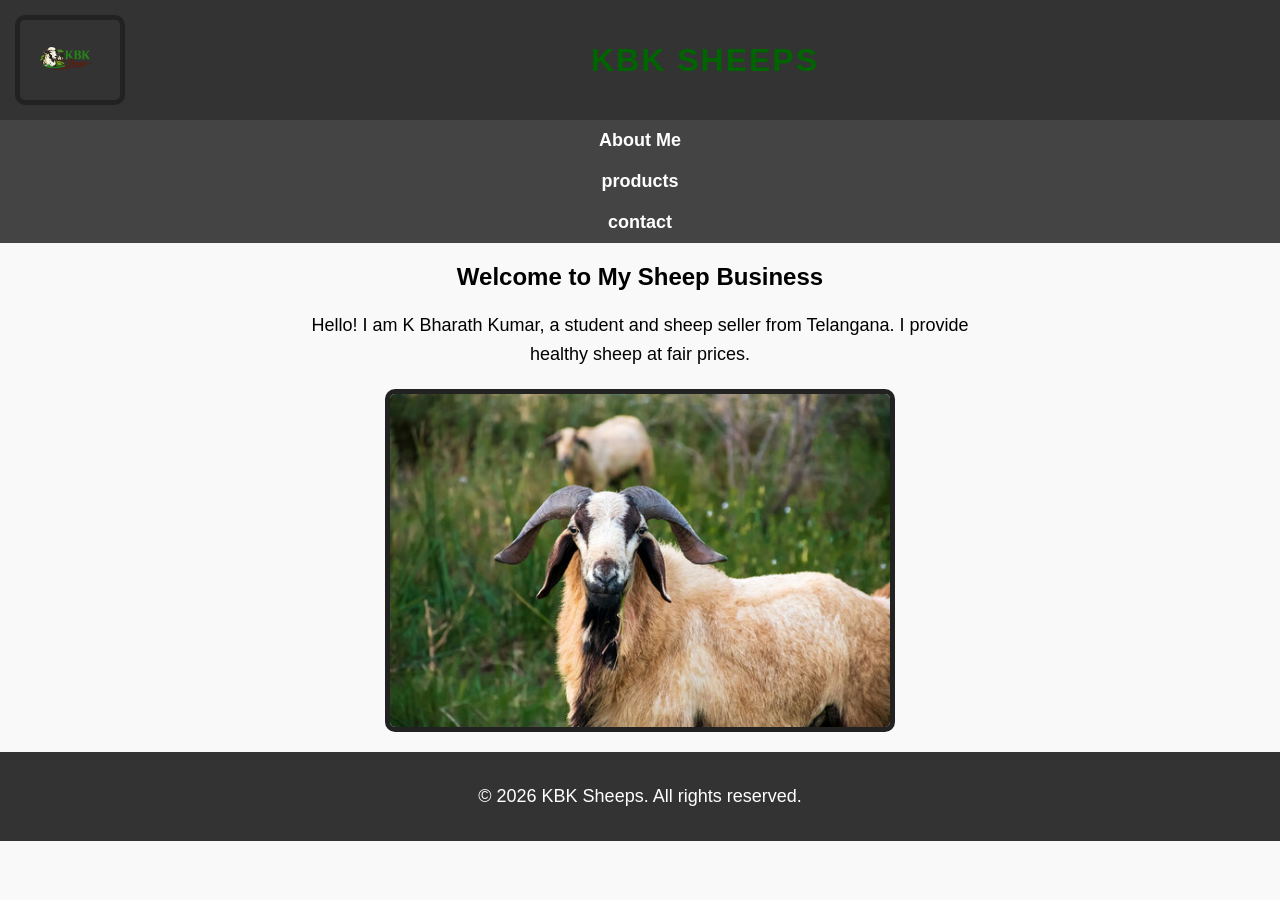
<file: index.html>
<!DOCTYPE html>
<html>
<head>
  <title>KBK SHEEPS - K Bharath Kumar</title>
  <link rel="stylesheet" href="style.css">
</head>
<body>
  <header>
    <img src="logo.png" alt="KBK Sheeps Logo" width="100">
    <h1>KBK SHEEPS</h1>
  </header>

  <nav>
    <a href="about.html">About Me</a>
  </nav>
 <nav>
    <a href="products.html">products</a>
  </nav> 
<nav>
    <a href="contact.html">contact</a>
  </nav>
  <h2>Welcome to My Sheep Business</h2>
  <p>Hello! I am K Bharath Kumar, a student and sheep seller from Telangana. I provide healthy sheep at fair prices.</p>

  <img src="sheep.jpg" alt="Sheep Image" width="500">

  <footer>
    <p>&copy; 2026 KBK Sheeps. All rights reserved.</p>
  </footer>
</body>
</html>
</file>
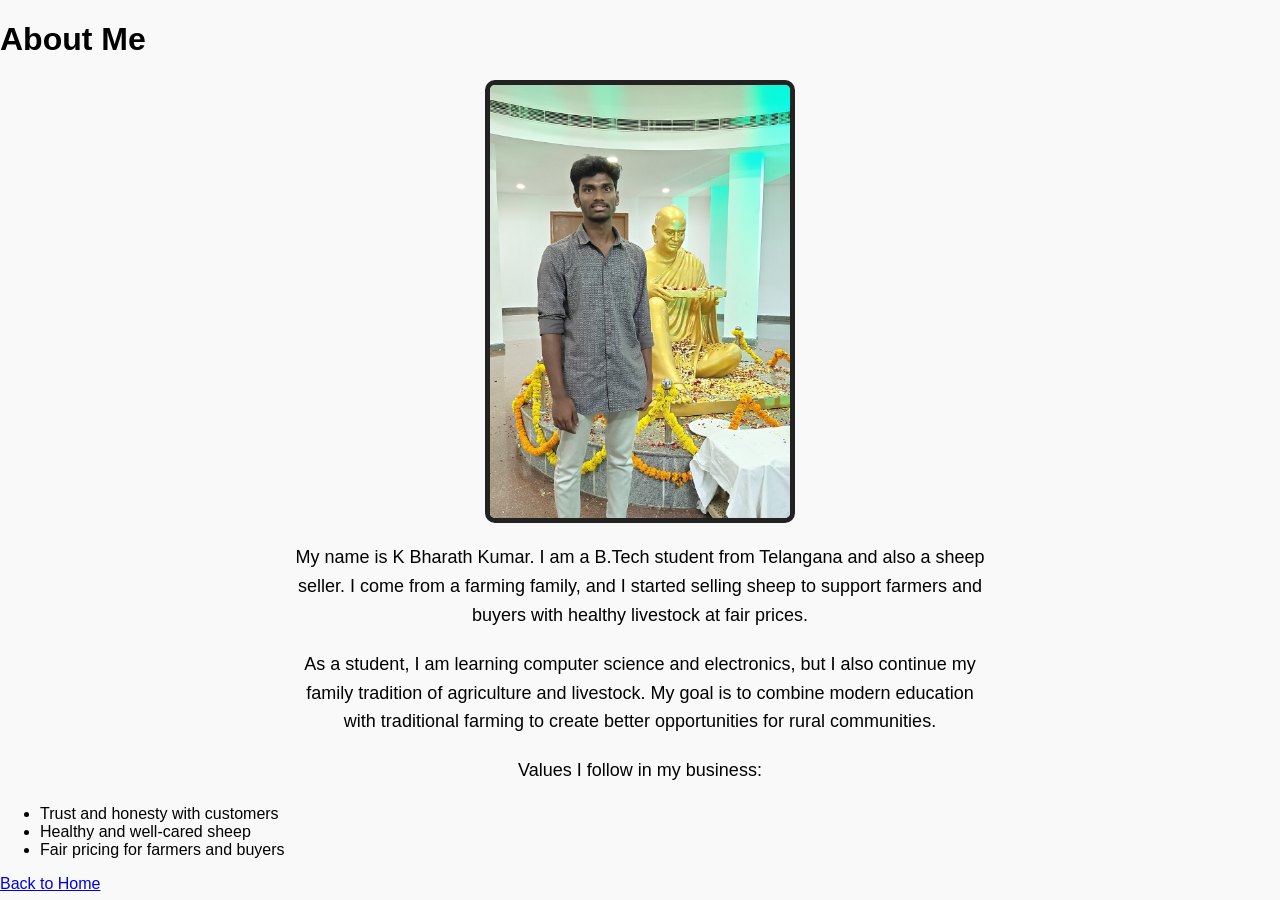
<file: about.html>
<!DOCTYPE html>
<html>
<head>

  <link rel="stylesheet" href="style.css">
</head>
<body>
  <h1>About Me</h1>
<img src="bharath.jpeg" alt="K Bharath Kumar" width="300">
  <p>My name is K Bharath Kumar. I am a B.Tech student from Telangana and also a sheep seller. 
     I come from a farming family, and I started selling sheep to support farmers and buyers 
     with healthy livestock at fair prices.</p>

  <p>As a student, I am learning computer science and electronics, but I also continue my 
     family tradition of agriculture and livestock. My goal is to combine modern education 
     with traditional farming to create better opportunities for rural communities.</p>

  <p>Values I follow in my business:</p>
  <ul>
    <li>Trust and honesty with customers</li>
    <li>Healthy and well-cared sheep</li>
    <li>Fair pricing for farmers and buyers</li>
  </ul>

  <a href="index.html">Back to Home</a>
</body>
</html>
</file>
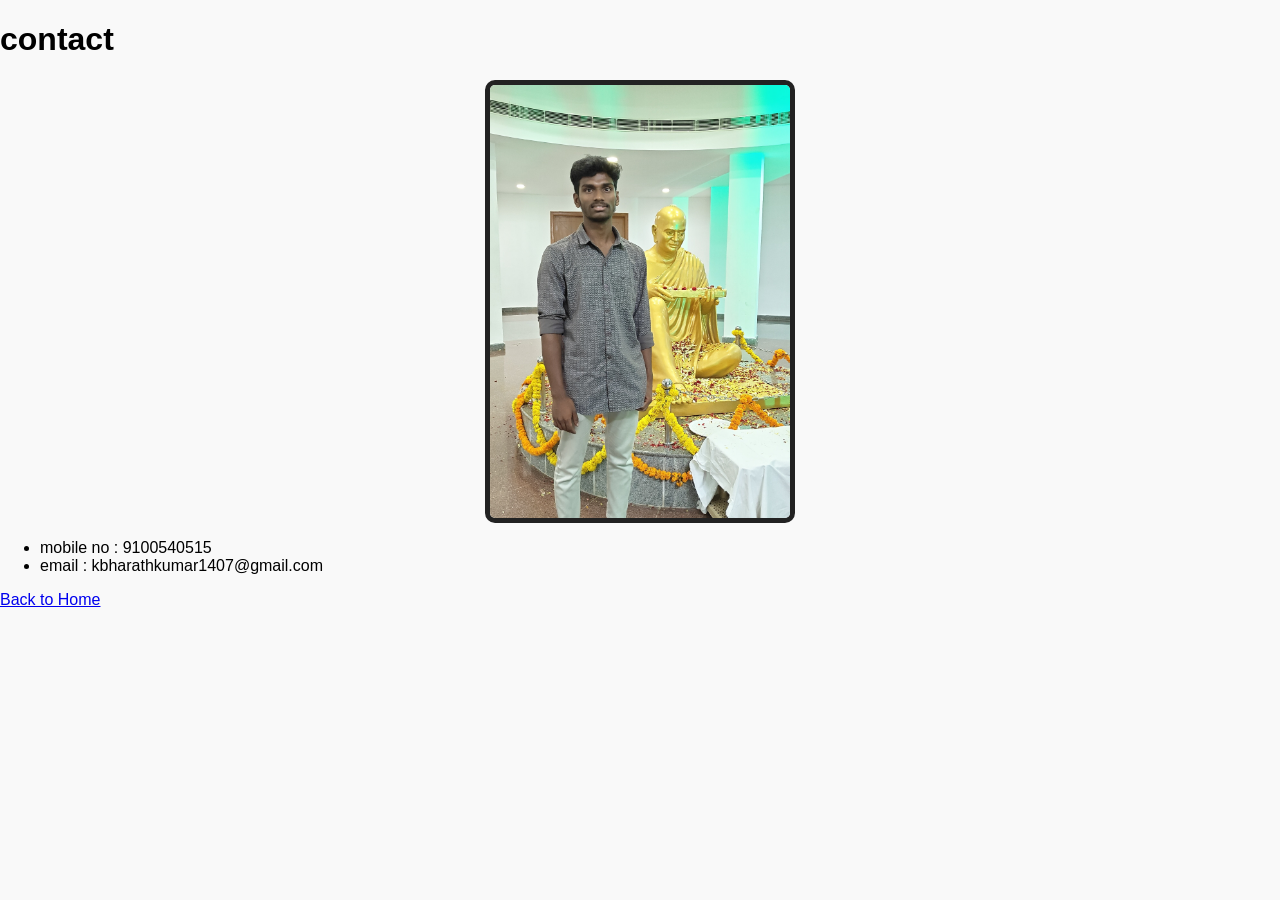
<file: contact.html>
<!DOCTYPE html>
<html>
<head>

  <link rel="stylesheet" href="style.css">
</head>
<body>
  <h1>contact</h1>
<img src="bharath.jpeg" alt="K Bharath Kumar" width="300">
 
  <ul>
    <li>mobile no : 9100540515</li>
    <li>email : kbharathkumar1407@gmail.com</li>
  </ul>

  <a href="index.html">Back to Home</a>
</body>
</html>
</file>
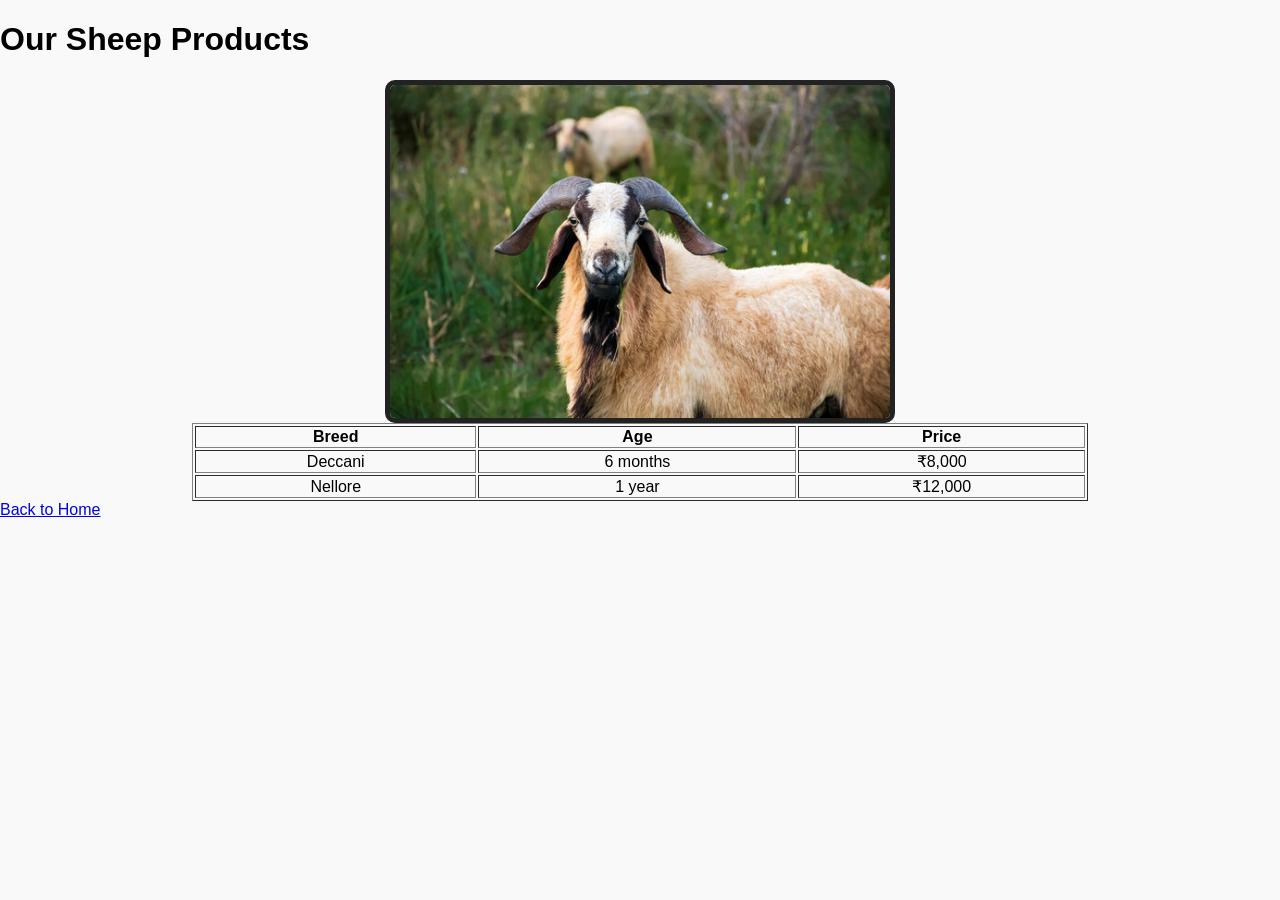
<file: products.html>
<!DOCTYPE html>
<html>
<head>
  <title>Products - KBK Sheeps</title>
  <link rel="stylesheet" href="style.css">
</head>
<body>
  <h1>Our Sheep Products</h1>
  <img src="sheep.jpg" alt="Sheep Image" width="500">
  <table border="1" style="margin:auto; width:70%; text-align:center;">
    <tr>
      <th>Breed</th>
      <th>Age</th>
      <th>Price</th>
    </tr>
    <tr>
      <td>Deccani</td>
      <td>6 months</td>
      <td>₹8,000</td>
    </tr>
    <tr>
      <td>Nellore</td>
      <td>1 year</td>
      <td>₹12,000</td>
    </tr>
  </table>
  <a href="index.html">Back to Home</a>
</body>
</html>
</file>
<file: style.css>
/* Reset default margins and fonts */
body {
  margin: 0;
  font-family: Arial, sans-serif;
  background-color: #f9f9f9;
}

/* Header styling */
header {
  display: flex;
  align-items: center;
  background-color: #333;
  color: white;
  padding: 15px;
}

/* Logo styling */
header img {
  height: 80px;   /* Adjust logo size */
  margin-right: 20px;
}

/* Heading text */
header h1 {
  font-size: 28px;
  letter-spacing: 2px;
}

/* Navigation bar (optional if you add links later) */
nav {
  margin-left: auto;
}

nav a {
  color: white;
  text-decoration: none;
  margin: 0 15px;
  font-weight: bold;
}

nav a:hover {
  color: #ffcc00;
}

/* Main content */
main {
  padding: 20px;
  text-align: center;
}

/* Footer */
footer {
  background-color: #333;
  color: white;
  text-align: center;
  padding: 10px;
  margin-top: 20px;
}
/* Navigation bar */
nav {
  background-color: #444;
  padding: 10px;
  text-align: center;
}

nav a {
  color: white;
  text-decoration: none;
  margin: 0 20px;
  font-weight: bold;
  font-size: 18px;
}

nav a:hover {
  color: #ffcc00; /* Highlight on hover */
}
/* Center all images */
img {
  display: block;
  margin-left: auto;
  margin-right: auto;
}
/* Center and style the sheep image */
img {
  display: block;
  margin-left: auto;
  margin-right: auto;
  border: 5px solid #222;   /* Dark border */
  border-radius: 10px;      /* Slightly rounded corners */
}
/* Center main heading */
header h1 {
  text-align: center;
  flex: 1;              /* makes heading take full width in flexbox */
  font-size: 32px;
  color: darkgreen;
}

/* Center sub-heading */
h2 {
  text-align: center;
  font-size: 24px;
  margin-top: 20px;
}
/* Center paragraph text */
p {
  text-align: center;
  font-size: 18px;
  line-height: 1.6;
  margin: 20px auto;
  max-width: 700px;   /* keeps text nicely readable */
}
</file>
